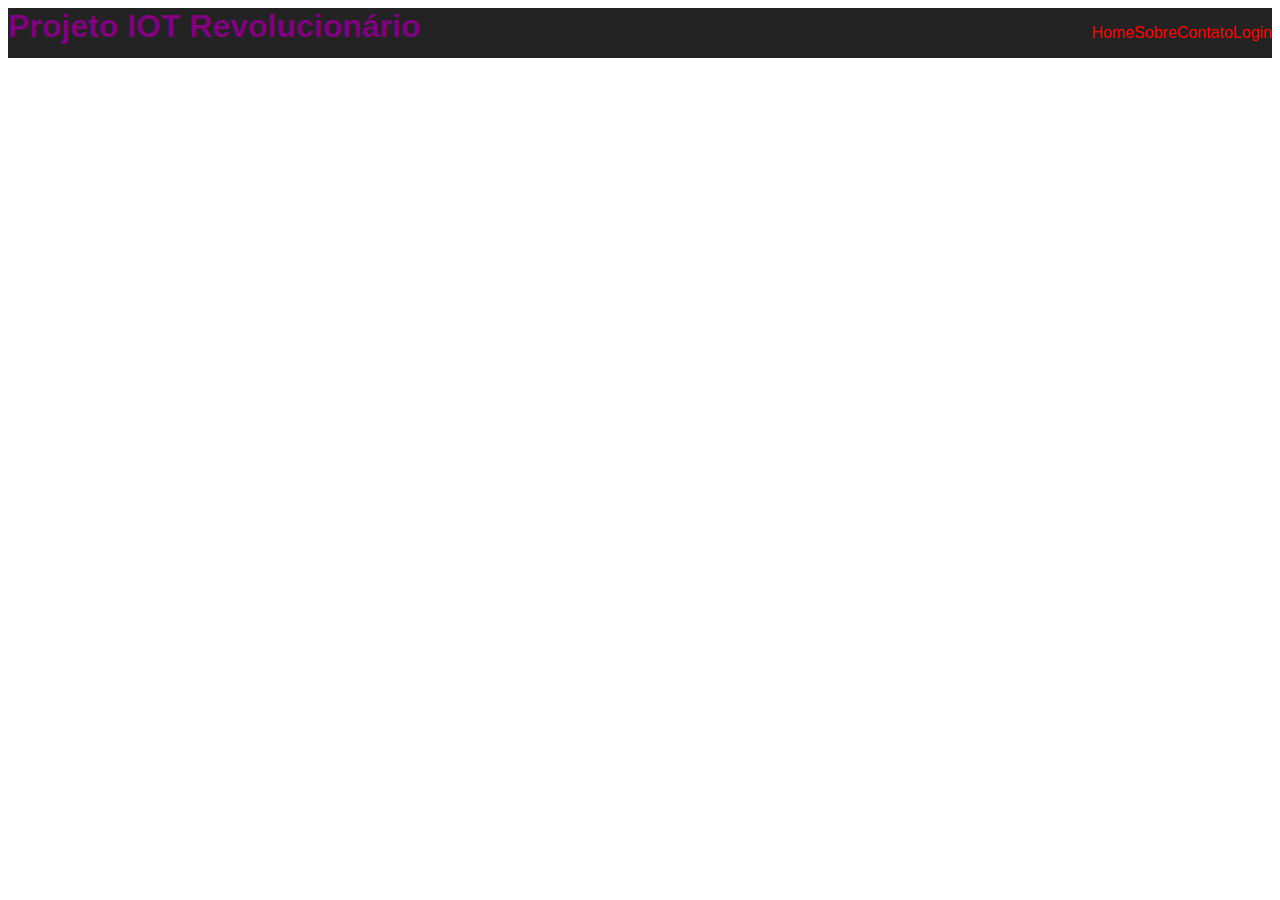
<file: PI/index.html>
<!DOCTYPE html>
<html lang="en">

<head>
    <meta charset="UTF-8">
    <meta http-equiv="X-UA-Compatible" content="IE=edge">
    <meta name="viewport" content="width=device-width, initial-scale=1.0">
    <title>Projeto IOT Revolucionário</title>

    <link rel="stylesheet" href="estilos.css">
 
</head>

<body>
<div class="header">
    <h1 class="titulo">Projeto IOT Revolucionário</h1>
    <ul class="navbar">
        <li>Home</li>
        <li>Sobre</li>
        <li>Contato</li>
        <li>Login</li>
    </ul>
</div>


















<!-- <ul>
   <li>cama </li> 
   <li>escrivaninha</li> 
   <li>guitarra</li> 
    <li>violao</li> 
    <li>televisao</li> 

</ul>

<ol>
<li>tarefa do dia</li>
<li>tarefa da semana</li>
<li>tarefa do mes</li>
 -->
</ol>
</body>

</html>
</file>
<file: PI/estilos.css>
body{
    font-family: Arial, Helvetica, sans-serif;
}

.header{
background-color: #232323;
color: white;
/* height: 100px; */
overflow: auto;
}
.navbar{
    list-style: none;
    float: right;
    color: red;
}
.titulo{
    float: left;
    margin: 0;
    color: purple;
}

body .header .navbar li {
    float: left;
}
</file>
